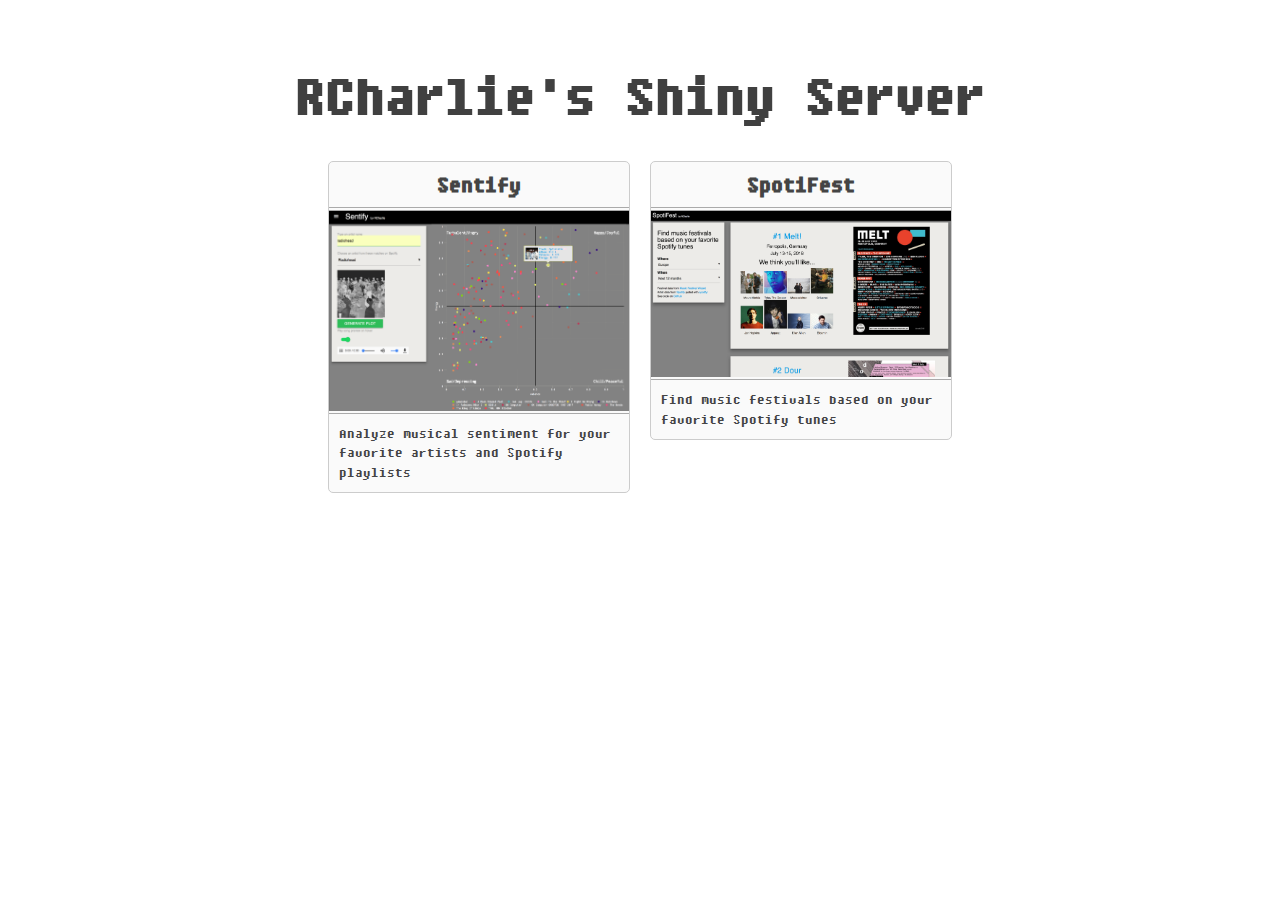
<file: index.html>
<!DOCTYPE html>
<html lang="en-US" xmlns="http://www.w3.org/1999/xhtml">
<head>
  <meta name="viewport" content="width=device-width, initial-scale=1.0, maximum-scale=1.0">
  <title>RCharlie's Shiny Server</title>
  <script>
    if (location.search.indexOf("iframe") > -1) {
      document.documentElement.className += " in-iframe";
    }
  </script>
  <!-- MIT license | Copyright Dean Attali 2016 -->
  <style type="text/css">
    body, html {
      /*font-family: Helvetica, Arial, sans-serif;*/
      font-family: 'FixedsysExcelsior301Regular';
      background-color: #fff;
      color: #333;
      margin: 0;
      padding: 0;
    }

    @font-face {
    font-family: 'FixedsysExcelsior301Regular';
    src: url('font/fsex300-webfont.eot');
    src: url('font/fsex300-webfont.eot?#iefix') format('embedded-opentype'),
         url('font/fsex300-webfont.woff') format('woff'),
         url('font/fsex300-webfont.ttf') format('truetype'),
         url('font/fsex300-webfont.svg#FixedsysExcelsior301Regular') format('svg');
    font-weight: normal;
    font-style: normal;
    -webkit-font-smoothing:aliased;
    font-smooth:never;
    }

    a {
      text-decoration: none;
      color: #1E6DE8;
    }
    a:hover {
      text-decoration: underline;
    }
    #titleBar {
     background: #fff;
     text-align: center;
     padding-top: 40px;
   }
   #title {
    color: #404040;
    margin: 0;
    padding: 25px 0 15px;
    font-size: 60px;
    /*font-family: 'Open Sans', 'Helvetica Neue', Helvetica, Arial, sans-serif;
    */
    font-family: 'FixedsysExcelsior301Regular';
    font-weight: 800;
  }
  #links {
   font-size: 20px;
 }
 #content {
  margin-left: auto;
  margin-right: auto;
  text-align: center;
}
#shinyapps-big {
 display: inline-block;
}
#shinyapps-big .shinyapp {
 color: #444;
 border-radius: 5px;
 border: 1px solid #ccc;
 width: 300px;
 float: left;
 margin-top: 20px;
 margin-left: 20px;
 background: #fafafa;
 vertical-align: top;
 transition: all 250ms;
}
#shinyapps-big .shinyapp:hover {
  box-shadow: 0 3px 7px #aaa;
  border-color: #888;
  background: #fff;
}
#shinyapps-big .shinyapp .apptitle {
 text-align: center;
 padding: 10px;
 border-bottom: 4px double #aaa;
 font-weight: bold;
 border-radius: 5px 5px 0 0;
 cursor: pointer;
 font-size: 1.5em;
}
#shinyapps-big .shinyapp .appimg {
 width: 100%;
 cursor: pointer;
}
#shinyapps-big .applink {
 color: inherit;
 text-decoration: none !important;
}
#shinyapps-big .shinyapp .appdesc {
 text-align: left;
 padding: 10px;
 border-top: 4px double #aaa;
 margin-top: -4px;
 font-size: 15px;
 line-height: 1.3em;
 border-radius: 0 0 5px 5px;
}
@media only screen and (min-width: 980px) { 
  #content {
   max-width: 980px;
 }
 #shinyapps-big .shinyapp:nth-child(3n+1) {
  clear: left;
  margin-left: 0;
}
}
@media only screen and (max-width: 980px) { 
  #content {
   max-width: 650px;
 }
 #shinyapps-big .shinyapp:nth-child(2n+1) {
  clear: left;
  margin-left: 0;
}
}    
@media only screen and (max-width: 650px) and (min-width: 510px) { 
  #content {
   max-width: 500px;
 }
 #shinyapps-big .shinyapp:nth-child(2n+1) {
  clear: left;
  margin-left: 0;
}
#shinyapps-big .shinyapp {
 margin-top: 10px;
 margin-left: 10px;
 width: 230px;
}
}    
@media only screen and (max-width: 510px) { 
  #content {
   max-width: 350px;
 }
 #shinyapps-big .shinyapp:nth-child(1n+1) {
  clear: left;
  margin-left: 0;
}
}        
@media only screen and (max-width: 750px) {
  #title {
   font-size: 40px;
   padding: 20px 0 10px;
 }
 #titleBar {
   padding-bottom: 15px;
 }
 #links {
   font-size: 17px;
 }
}	
#otherlinks {
 text-align: left;
 margin-top: 100px;
}

.shiny-apps li {
  margin-bottom: 8px;
}
</style>

<script>
  (function(i,s,o,g,r,a,m){i['GoogleAnalyticsObject']=r;i[r]=i[r]||function(){
  (i[r].q=i[r].q||[]).push(arguments)},i[r].l=1*new Date();a=s.createElement(o),
  m=s.getElementsByTagName(o)[0];a.async=1;a.src=g;m.parentNode.insertBefore(a,m)
  })(window,document,'script','https://www.google-analytics.com/analytics.js','ga');
  ga('create', 'UA-76817892-2', 'auto');
  ga('send', 'pageview');
</script>

<script>
    (function(h,o,t,j,a,r){
        h.hj=h.hj||function(){(h.hj.q=h.hj.q||[]).push(arguments)};
        h._hjSettings={hjid:855787,hjsv:6};
        a=o.getElementsByTagName('head')[0];
        r=o.createElement('script');r.async=1;
        r.src=t+h._hjSettings.hjid+j+h._hjSettings.hjsv;
        a.appendChild(r);
    })(window,document,'https://static.hotjar.com/c/hotjar-','.js?sv=');
</script>

</head>

<body>
  <div id="titleBar">
    <h1 id="title">RCharlie's Shiny Server</h1>
  </div>
</div>

<div id="content">

  <div id="shinyapps-big">

   <div class="shinyapp">
      <a class="applink" href="./sentify/" target="_blank">
       <div class="apptitle">
         Sentify
       </div>
       <img class="appimg" src="./img/sentify.png" />
     </a>
     <div class="appdesc">
       Analyze musical sentiment for your favorite artists and Spotify playlists
     </div>
   </div>

  <div class="shinyapp">
    <a class="applink" href="./SpotiFest/">
     <div class="apptitle">
       SpotiFest
     </div>
     <img class="appimg" src="./img/spotifest.png" />
    </a>
    <div class="appdesc">
       Find music festivals based on your favorite Spotify tunes
   </div>
 </div>

</div>

<div style="clear:both;"></div>
</div>

 <script>
    // If rcharlie.com asks for the page's height, return
    window.addEventListener("message", function(event) {
      // Ignore messages not coming from rcharlie.com
      if (event.origin !== "http://rcharlie.com") {
        return;
      }
      // If this is the first message, keep a reference to the parent window and remove the link to my site
      if (typeof window.chucksite === "undefined") {
        window.chucksite = event.source;
      }
      var data = event.data.split(":");
      // rcharlie.com is asking for the content height
      if (data[0] == "getHeight") {
        var message = "height:" + document.documentElement.scrollHeight;
        event.source.postMessage(message, "*");
      }
    });
</script>


</body>
</html>
</file>
